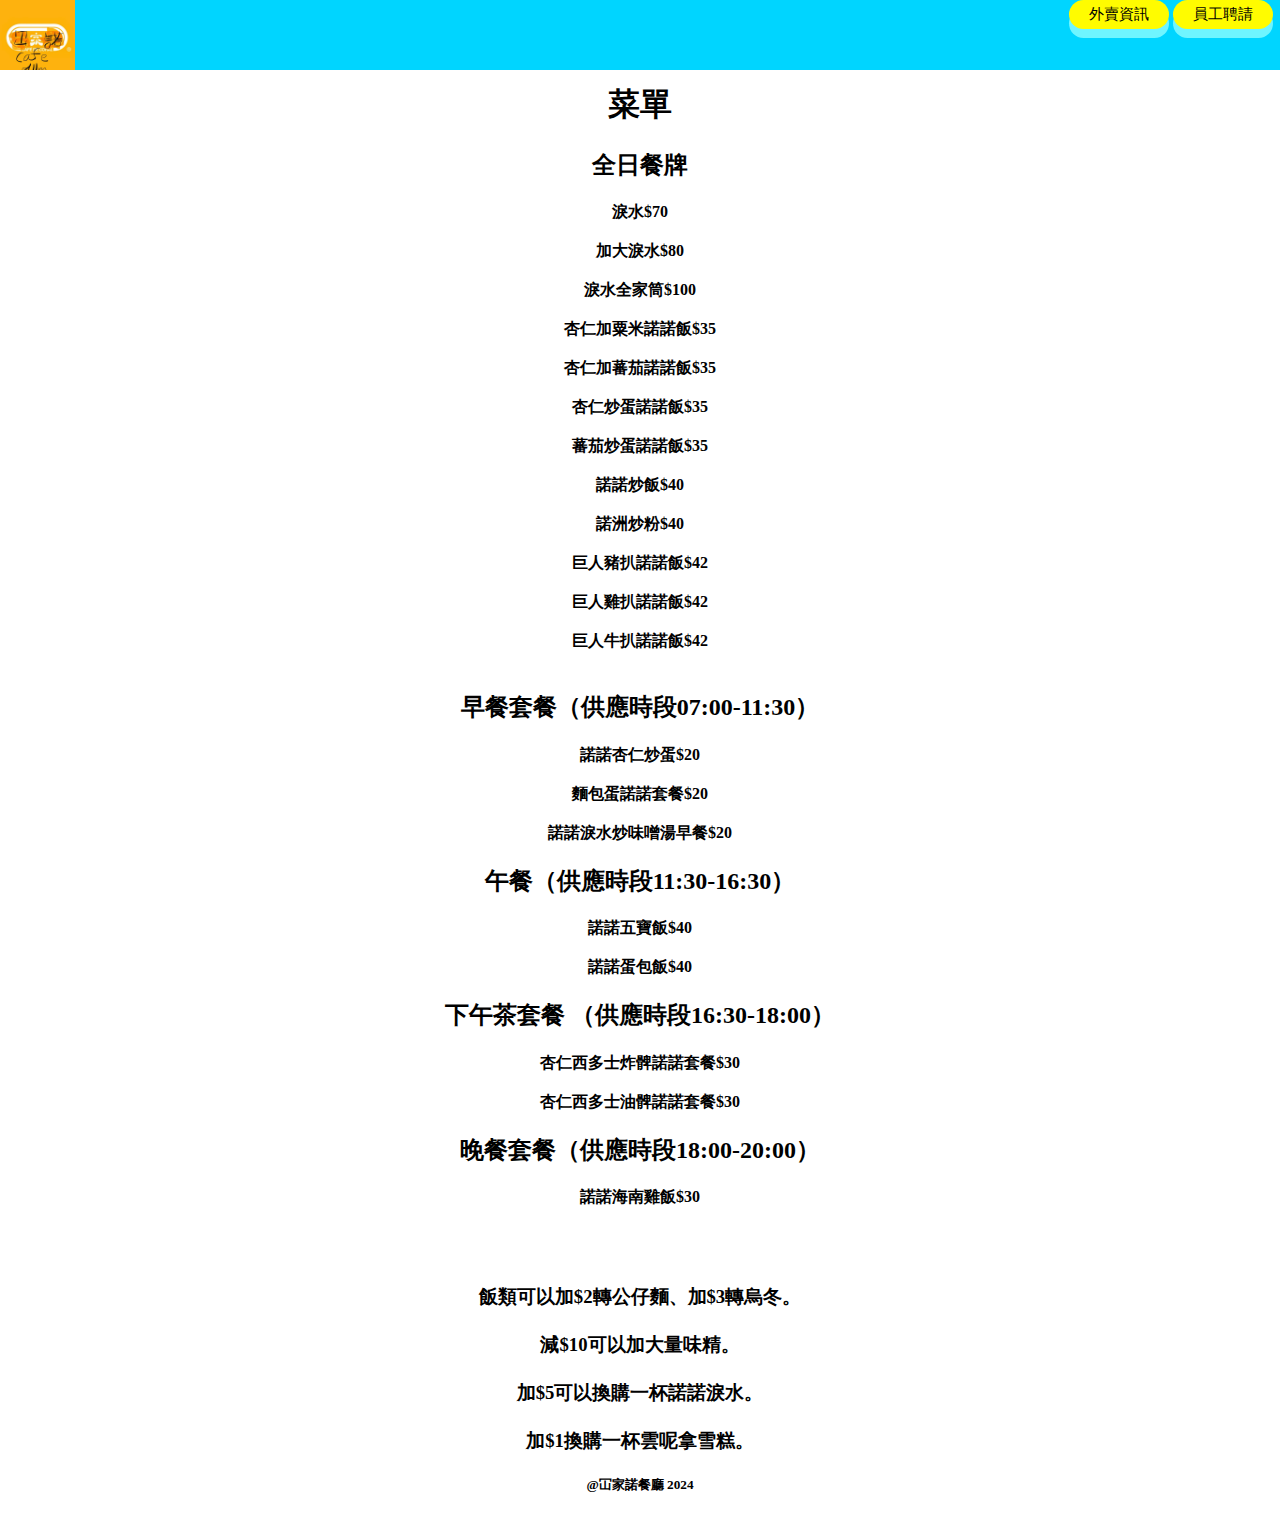
<file: Cafe_DLLM/index.html>
<!DOCTYPE html>
#kester0312.github.io


<html>

    <head>
        <link rel="shortcut icon" href="favicon.ico" />
        <link rel="bookmark" href="favicon.ico" />
        <link rel="stylesheet" href="code/css/button.css">
        <meta charset="UTF-8"/>
        <title>冚家諾餐廳</title>
    </head>

        
    <body>


  
  
        <div>
            <header style="background-color:rgb(0, 213, 255);position:fixed;left:-10px;top:0px;width:101%;overflow:hidden;height:70px">
                <a href="index.html" title="冚家諾餐廳"><img style="float:left;position:relative;left:10px;" height="75" src="icon.jpg" border="0"></a>
                <div style="float:right;position:relative;left:-10px;">
                    <a href="./wiki/BMJR/index.html" title="外賣資訊"><button class="buttonstyle" type="button" id="add" ><h7 style="color: rgb(0, 0, 0);" >外賣資訊</h7></button></a>
                    <a href="./wiki/BMJR/index.html" title="員工聘請"><button class="buttonstyle" type="button" id="add" ><h7 style="color: rgb(0, 0, 0);" >員工聘請</h7></button></a>
                </div>
            </header>



        </div>

        <br></br>

        <div align="center";>
            <h1>菜單</h1>
                <h2>全日餐牌</h2>
                    <h4>
                        淚水$70
                        <br></br>
                        加大淚水$80
                        <br></br>
                        淚水全家筒$100
                        <br></br>
                        杏仁加粟米諾諾飯$35
                        <br></br>
                        杏仁加蕃茄諾諾飯$35
                        <br></br>
                        杏仁炒蛋諾諾飯$35
                        <br></br>
                        蕃茄炒蛋諾諾飯$35
                        <br></br>
                        諾諾炒飯$40
                        <br></br>
                        諾洲炒粉$40
                        <br></br>
                        巨人豬扒諾諾飯$42
                        <br></br>
                        巨人雞扒諾諾飯$42
                        <br></br>
                        巨人牛扒諾諾飯$42
                        <br></br>
                    </h4>
                <h2>早餐套餐（供應時段07:00-11:30）</h2>
                    <h4>
                        諾諾杏仁炒蛋$20
                        <br></br>
                        麵包蛋諾諾套餐$20
                        <br></br>
                        諾諾淚水炒味噌湯早餐$20
                    </h4>    
                <h2>午餐（供應時段11:30-16:30）</h2>
                    <h4>
                        諾諾五寶飯$40
                        <br></br>
                        諾諾蛋包飯$40
                    </h4>    
                <h2>下午茶套餐 （供應時段16:30-18:00）</h2>
                    <h4>
                    杏仁西多士炸髀諾諾套餐$30
                    <br></br>
                    杏仁西多士油髀諾諾套餐$30
                    </h4>


                <h2>晚餐套餐（供應時段18:00-20:00）</h2>
                    <h4>
                        諾諾海南雞飯$30
                    </h4>  
                <br></br>
                <h3>
                飯類可以加$2轉公仔麵、加$3轉烏冬。
                <br></br>
                減$10可以加大量味精。
                <br></br>
                加$5可以換購一杯諾諾淚水。
                <br></br>
                加$1換購一杯雲呢拿雪糕。
                </h3>
        </div>











        

    <h5 align="center";>@冚家諾餐廳 2024</h5>
    </body>









          
    </body>
</html>
</file>
<file: Cafe_DLLM/code/css/button.css>
.buttonstyle {
  display: inline-block;
  padding: 5px 20px;
  font-size: 15px;
  cursor: pointer;
  text-align: center;
  text-decoration: none;
  outline: none;
  color: #fff;
  background-color: #fffc00;
  border: none;
  border-radius: 15px;
  box-shadow: 0 9px #6ff5ff;
}

.buttonstyle:hover {background-color: #fffc00}

.buttonstyle:active {
  background-color: #fffc00;
  box-shadow: 0 5px #5bc9d1;
  transform: translateY(4px);
}

.buttonstyle {
  display: inline-block;
  padding: 5px 20px;
  font-size: 15px;
  cursor: pointer;
  text-align: center;
  text-decoration: none;
  outline: none;
  color: #fff;
  background-color: #fffc00;
  border: none;
  border-radius: 15px;
  box-shadow: 0 9px #6ff5ff;
}

.buttonstyle:hover {background-color: #fffc00}

.buttonstyle:active {
  background-color: #fffc00;
  box-shadow: 0 5px #5bc9d1;
  transform: translateY(4px);
}

  .light-table-filter {
    display: inline-block;
    padding: 5px 40px;
    font-size: 15px;
    text-align: center;
    text-decoration: none;
    outline: none;
    color: #000000;
    background-color: #fffc00;
    border: none;
    border-radius: 15px;
  }

  .order-table {
    display: inline-block;
    padding: 5px 20px;
    font-size: 15px;
    cursor: pointer;
    text-align: center;
    text-decoration: none;
    outline: none;
    color: #fff;
    background-color: #;
    border: none;
    border-radius: 15px;
  }

  .order-table-up {
    display: inline-block;
    padding: 15px 10px;
    font-size: 20px;
    cursor: pointer;
    text-align: center;
    text-decoration: none;
    outline: none;
    color: #fff;
    background-color: #000000;
    border: none;
    border-radius: 15px;
  }
</file>
